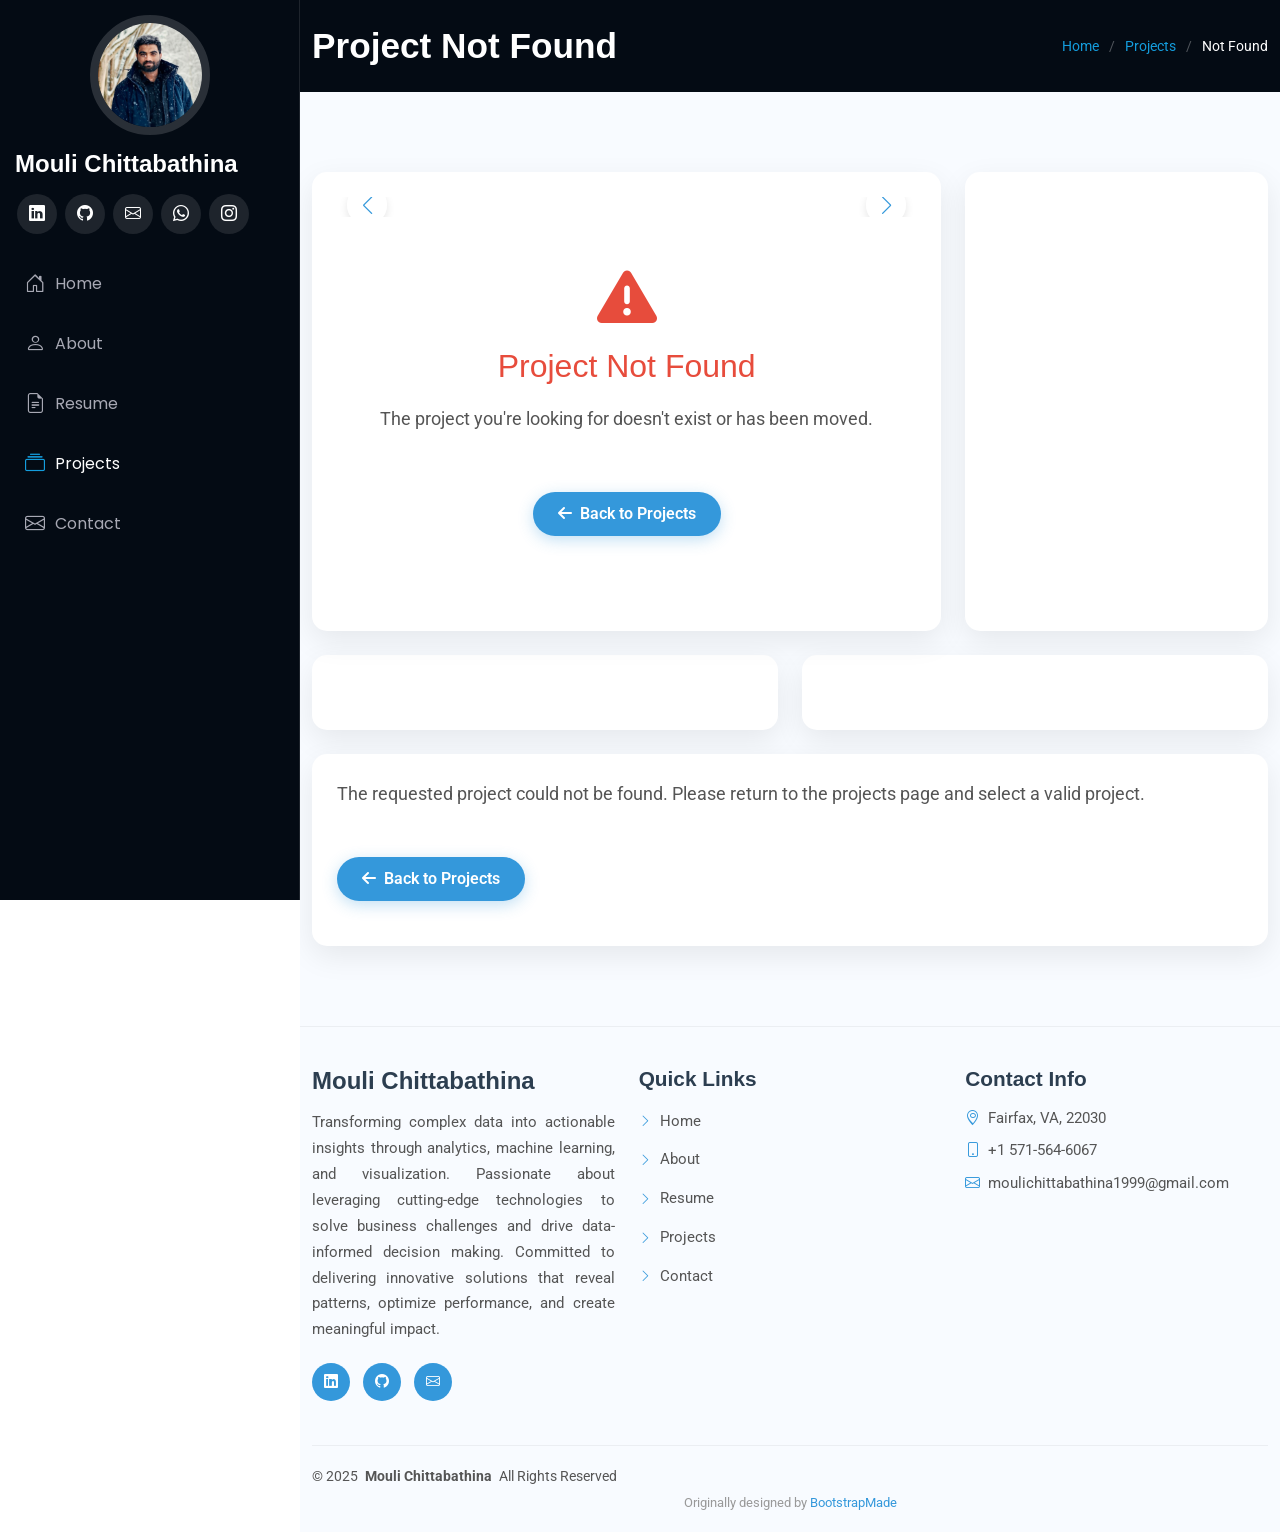
<file: portfolio-details.html>
<!DOCTYPE html>
<html lang="en">

<head>
  <meta charset="utf-8">
  <meta content="width=device-width, initial-scale=1.0" name="viewport">
  <title>Project Details | Mouli Chittabathina</title>

  <meta content="Detailed information about data analytics and machine learning projects by Mouli Chittabathina" name="description">
  <meta content="portfolio, data analysis, machine learning, data visualization, automation, project details" name="keywords">
  
  <!-- Favicons -->
  <link href="assets/img/favicon.png" rel="icon">
  <link href="assets/img/apple-touch-icon.png" rel="apple-touch-icon">

  <!-- Fonts -->
  <link href="https://fonts.googleapis.com" rel="preconnect">
  <link href="https://fonts.gstatic.com" rel="preconnect" crossorigin>
  <link href="https://fonts.googleapis.com/css2?family=Roboto:wght@100;300;400;500;700;900&family=Poppins:wght@100;300;400;500;600;700;900&family=Roboto+Slab:wght@100;300;400;500;600;700;800;900&display=swap" rel="stylesheet">
  <link href="https://cdnjs.cloudflare.com/ajax/libs/font-awesome/6.4.0/css/all.min.css" rel="stylesheet">

  <!-- Vendor CSS Files -->
  <link href="assets/vendor/bootstrap/css/bootstrap.min.css" rel="stylesheet">
  <link href="assets/vendor/bootstrap-icons/bootstrap-icons.css" rel="stylesheet">
  <link href="assets/vendor/aos/aos.css" rel="stylesheet">
  <link href="assets/vendor/glightbox/css/glightbox.min.css" rel="stylesheet">
  <link href="assets/vendor/swiper/swiper-bundle.min.css" rel="stylesheet">

  <!-- Main CSS File -->
  <link href="assets/css/main.css" rel="stylesheet">
  
  <!-- Custom CSS -->
  <style>
    :root {
      --primary-color: #3498db;
      --secondary-color: #e74c3c;
      --text-color: #2c3e50;
      --light-bg: #f8fbff;
      --text-secondary: #555;
    }
    
    .custom-text {
      font-family: 'Roboto Slab', serif;
      font-size: 1.15rem;
      color: var(--text-color);
    }
    
    .project-card {
      background: white;
      border-radius: 15px;
      padding: 25px;
      box-shadow: 0 10px 30px rgba(0, 0, 0, 0.08);
      height: 100%;
    }
    
    .section-heading {
      font-family: 'Roboto Slab', serif;
      font-weight: 700;
      font-size: 1.5rem;
      color: var(--text-color);
      border-bottom: 2px solid var(--primary-color);
      padding-bottom: 12px;
      margin-bottom: 20px;
      position: relative;
    }
    
    .info-list {
      list-style: none;
      padding-left: 0;
      margin-bottom: 25px;
    }
    
    .info-list li {
      position: relative;
      padding-left: 28px;
      margin-bottom: 12px;
      color: var(--text-secondary);
      font-size: 1rem;
      line-height: 1.6;
    }
    
    .info-list li i {
      position: absolute;
      left: 0;
      top: 5px;
      color: var(--primary-color);
    }
    
    .swiper-slide img {
      border-radius: 10px;
      object-fit: cover;
      width: 100%;
      height: 450px;
    }
    
    .tech-badge {
      display: inline-block;
      background: rgba(52, 152, 219, 0.1);
      color: var(--primary-color);
      padding: 5px 12px;
      margin: 0 5px 8px 0;
      border-radius: 20px;
      font-size: 0.85rem;
      font-weight: 500;
      transition: all 0.3s ease;
    }
    
    .tech-badge:hover {
      background: var(--primary-color);
      color: white;
      transform: translateY(-2px);
    }
    
    .project-description p {
      color: var(--text-secondary);
      line-height: 1.8;
      font-size: 1.1rem;
      text-align: justify;
    }
    
    .back-to-projects {
      display: inline-block;
      padding: 10px 25px;
      background-color: var(--primary-color);
      color: white;
      border-radius: 30px;
      font-weight: 600;
      margin-top: 30px;
      margin-bottom: 20px;
      box-shadow: 0 4px 15px rgba(52, 152, 219, 0.3);
      transition: all 0.3s ease;
    }
    
    .back-to-projects:hover {
      background-color: #2980b9;
      transform: translateY(-2px);
      box-shadow: 0 8px 15px rgba(52, 152, 219, 0.4);
      color: white;
    }
    
    .nav-container {
      position: relative;
    }
    
    .swiper-button-next,
    .swiper-button-prev {
      color: var(--primary-color) !important;
      background: rgba(255, 255, 255, 0.7);
      width: 40px !important;
      height: 40px !important;
      border-radius: 50%;
      box-shadow: 0 4px 8px rgba(0, 0, 0, 0.1);
    }
    
    .swiper-button-next:after,
    .swiper-button-prev:after {
      font-size: 18px !important;
    }
    
    .swiper-pagination-bullet-active {
      background: var(--primary-color) !important;
    }
     /* Equal height cards for responsibilities and impact sections */
  @media (min-width: 992px) {
    .project-card.h-100 {
      height: 100% !important;
    }
  }
  
  /* Adjust spacing on mobile */
  @media (max-width: 991.98px) {
    .row.mt-4 .col-lg-6:first-child {
      margin-bottom: 20px;
    }
  }
  /* Add these CSS styles to your existing styles section */

/* Left align section headings */
.section-heading {
  text-align: left;
}

/* Left align project description text */
.project-description p {
  text-align: left;
}

/* Left align technology badges container */
#project-technologies-badges {
  text-align: left;
}

/* Left align info lists items */
.info-list li {
  text-align: left;
}

/* Left align breadcrumb navigation */
.breadcrumbs ol {
  justify-content: flex-start;
}

/* Left align page title container on mobile */
@media (max-width: 991.98px) {
  .page-title .container {
    text-align: left;
  }
}

/* Left align back to projects button */
.back-to-projects {
  margin-left: 0;
  margin-right: auto;
  text-align: left;
}

/* Left align swiper pagination bullets */
.swiper-pagination {
  text-align: left !important;
  padding-left: 10px;
}

/* Left align image captions if any */
.swiper-slide figcaption {
  text-align: left;
}

/* Left align project information in the right column */
.project-card .custom-text {
  text-align: left;
}

/* Ensure project title is left-aligned on all screens */
#project-title {
  text-align: left;
}

/* Reset any default center alignments in Bootstrap */
.text-center {
  text-align: left !important;
}

/* Left align any flex containers */
.d-flex {
  justify-content: flex-start !important;
}
    /* Mobile footer fix */
    @media (max-width: 768px) {
      .swiper-slide img {
        height: 300px;
      }
      
      .project-card {
        padding: 20px;
        margin-top: 20px;
      }
      
      .footer a {
        display: inline-block;
        padding: 8px 0;
      }
      
      .footer .social-links a {
        margin-bottom: 10px;
      }
      
      .footer .quick-links li {
        margin-bottom: 15px;
      }
      
      #scroll-top {
        bottom: 30px;
        right: 25px;
      }
    }
    
  </style>
  
</head>

<body class="portfolio-details-page">

  <!-- Header -->
  <header id="header" class="header dark-background d-flex flex-column">
    <i class="header-toggle d-xl-none bi bi-list"></i>

    <div class="profile-img" data-aos="fade-in" data-aos-delay="200">
      <img src="assets/img/Image15.JPG" alt="Profile Image" class="img-fluid rounded-circle">
    </div>

    <a href="index.html" class="logo d-flex align-items-center justify-content-center" data-aos="fade-in" data-aos-delay="300">
      <h1 class="sitename">Mouli Chittabathina</h1>
    </a>

    <div class="social-links text-center" data-aos="fade-in" data-aos-delay="400">
      <a href="https://www.linkedin.com/in/moulich1999" class="linkedin" target="_blank" aria-label="LinkedIn"><i class="bi bi-linkedin"></i></a>
      <a href="https://github.com/moulichittabathina" class="github" target="_blank" aria-label="GitHub"><i class="bi bi-github"></i></a>
      <a href="mailto:moulichittabathina1999@gmail.com" class="email" target="_blank" aria-label="Email"><i class="bi bi-envelope"></i></a>
      <a href="https://wa.me/15715646067" class="whatsapp" target="_blank" aria-label="WhatsApp"><i class="bi bi-whatsapp"></i></a>
      <a href="https://www.instagram.com/moulichowdary110" class="instagram" target="_blank" aria-label="Instagram"><i class="bi bi-instagram"></i></a>
    </div>

    <nav id="navmenu" class="navmenu" data-aos="fade-in" data-aos-delay="500">
      <ul>
        <li><a href="index.html#hero"><i class="bi bi-house-door navicon"></i>Home</a></li>
        <li><a href="index.html#about"><i class="bi bi-person navicon"></i>About</a></li>
        <li><a href="index.html#resume"><i class="bi bi-file-earmark-text navicon"></i>Resume</a></li>
        <li><a href="index.html#portfolio" class="active"><i class="bi bi-collection navicon"></i>Projects</a></li>
        <li><a href="index.html#contact"><i class="bi bi-envelope navicon"></i>Contact</a></li>
      </ul>
    </nav>
  </header>

  <main class="main">
    <!-- Page Title -->
    <div class="page-title dark-background">
      <div class="container d-lg-flex justify-content-between align-items-center">
        <h1 id="project-title" class="mb-2 mb-lg-0" style="font-weight: 700; font-size: 2.2rem;">Project Details</h1>
        <nav class="breadcrumbs">
          <ol>
            <li><a href="index.html">Home</a></li>
            <li><a href="index.html#portfolio">Projects</a></li>
            <li class="current" id="breadcrumb-project-title">Project Details</li>
          </ol>
        </nav>
      </div>
    </div>

    <!-- Portfolio Details Section - With Key Responsibilities and Results side by side on desktop only -->
<section id="portfolio-details" class="portfolio-details section" style="background-color: var(--light-bg); padding: 80px 0;">
  <div class="container" data-aos="fade-up">
    <!-- Top Section with Images and Project Overview -->
    <div class="row gy-4">
      <!-- Project Images -->
      <div class="col-lg-8" data-aos="fade-right" data-aos-delay="100">
        <div class="project-card nav-container">
          <div class="portfolio-details-slider swiper">
            <div class="swiper-wrapper" id="project-images"></div>
            <div class="swiper-pagination"></div>
            <div class="swiper-button-next"></div>
            <div class="swiper-button-prev"></div>
          </div>
        </div>
      </div>

      <!-- Project Overview and Technologies -->
      <div class="col-lg-4" data-aos="fade-left" data-aos-delay="200">
        <div class="project-card custom-text">
          <!-- Project Information -->
          <div class="mb-4">
            <h3 class="section-heading">
              <i class="fas fa-info-circle me-2"></i>Project Overview
            </h3>
            <ul class="info-list" id="project-info"></ul>
          </div>
          
          <!-- Technologies Used -->
          <div class="mb-4">
            <h3 class="section-heading">
              <i class="fas fa-laptop-code me-2"></i>Technologies Used
            </h3>
            <div id="project-technologies-badges"></div>
          </div>
        </div>
      </div>
    </div>
    
    <!-- Key Responsibilities and Results side by side on desktop, stacked on mobile -->
    <div class="row mt-4">
      <!-- Key Responsibilities -->
      <div class="col-lg-6" data-aos="fade-up" data-aos-delay="250">
        <div class="project-card custom-text h-100">
          <h3 class="section-heading">
            <i class="fas fa-tasks me-2"></i>Key Responsibilities
          </h3>
          <ul class="info-list" id="project-roles"></ul>
        </div>
      </div>
      
      <!-- Results/Impact -->
      <div class="col-lg-6" data-aos="fade-up" data-aos-delay="300">
        <div class="project-card custom-text h-100">
          <h3 class="section-heading">
            <i class="fas fa-chart-line me-2"></i>Results & Impact
          </h3>
          <ul class="info-list" id="project-impact"></ul>
        </div>
      </div>
    </div>
    
    <!-- Project Description -->
    <div class="row mt-4">
      <div class="col-12" data-aos="fade-up" data-aos-delay="350">
        <div class="project-card project-description">
          <h2 class="section-heading">
            <i class="fas fa-project-diagram me-2"></i>About the Project
          </h2>
          <p id="project-description"></p>
          <a href="index.html#portfolio" class="back-to-projects text-decoration-none">
            <i class="fas fa-arrow-left me-2"></i>Back to Projects
          </a>
        </div>
      </div>
    </div>
  </div>
</section>
  </main>
  
  <!-- Footer -->
  <footer id="footer" class="footer position-relative" style="background-color: #f8fbff; padding: 40px 0 20px; border-top: 1px solid rgba(0, 0, 0, 0.05);">
    <div class="container">
      <div class="row">
        <div class="col-lg-4 mb-4 mb-lg-0">
          <div class="footer-info">
            <h3 style="font-size: 1.5rem; font-weight: 700; color: #2c3e50; margin-bottom: 15px;">Mouli Chittabathina</h3>
            <p style="font-size: 0.95rem; color: #555; line-height: 1.7; margin-bottom: 20px;">
              Transforming complex data into actionable insights through analytics, machine learning, and visualization. Passionate about leveraging cutting-edge technologies to solve business challenges and drive data-informed decision making. Committed to delivering innovative solutions that reveal patterns, optimize performance, and create meaningful impact.
            </p>
            <div class="social-links" style="margin-bottom: 20px;">
              <a href="https://www.linkedin.com/in/moulich1999" target="_blank" style="display: inline-flex; align-items: center; justify-content: center; width: 38px; height: 38px; background: #3498db; border-radius: 50%; color: white; margin-right: 10px; transition: all 0.3s ease;">
                <i class="bi bi-linkedin"></i>
              </a>
              <a href="https://github.com/moulichittabathina" target="_blank" style="display: inline-flex; align-items: center; justify-content: center; width: 38px; height: 38px; background: #3498db; border-radius: 50%; color: white; margin-right: 10px; transition: all 0.3s ease;">
                <i class="bi bi-github"></i>
              </a>
              <a href="mailto:moulichittabathina1999@gmail.com" target="_blank" style="display: inline-flex; align-items: center; justify-content: center; width: 38px; height: 38px; background: #3498db; border-radius: 50%; color: white; margin-right: 10px; transition: all 0.3s ease;">
                <i class="bi bi-envelope"></i>
              </a>
            </div>
          </div>
        </div>
        
        <div class="col-lg-4 mb-4 mb-lg-0">
          <h4 style="font-size: 1.3rem; font-weight: 600; color: #2c3e50; margin-bottom: 15px;">Quick Links</h4>
          <ul class="quick-links" style="list-style: none; padding-left: 0;">
            <li style="margin-bottom: 10px;">
              <a href="index.html#hero" style="color: #555; text-decoration: none; transition: all 0.3s ease; font-size: 0.95rem; display: block; padding: 3px 0;">
                <i class="bi bi-chevron-right me-2" style="color: #3498db; font-size: 0.8rem;"></i>Home
              </a>
            </li>
            <li style="margin-bottom: 10px;">
              <a href="index.html#about" style="color: #555; text-decoration: none; transition: all 0.3s ease; font-size: 0.95rem; display: block; padding: 3px 0;">
                <i class="bi bi-chevron-right me-2" style="color: #3498db; font-size: 0.8rem;"></i>About
              </a>
            </li>
            <li style="margin-bottom: 10px;">
              <a href="index.html#resume" style="color: #555; text-decoration: none; transition: all 0.3s ease; font-size: 0.95rem; display: block; padding: 3px 0;">
                <i class="bi bi-chevron-right me-2" style="color: #3498db; font-size: 0.8rem;"></i>Resume
              </a>
            </li>
            <li style="margin-bottom: 10px;">
              <a href="index.html#portfolio" style="color: #555; text-decoration: none; transition: all 0.3s ease; font-size: 0.95rem; display: block; padding: 3px 0;">
                <i class="bi bi-chevron-right me-2" style="color: #3498db; font-size: 0.8rem;"></i>Projects
              </a>
            </li>
            <li>
              <a href="index.html#contact" style="color: #555; text-decoration: none; transition: all 0.3s ease; font-size: 0.95rem; display: block; padding: 3px 0;">
                <i class="bi bi-chevron-right me-2" style="color: #3498db; font-size: 0.8rem;"></i>Contact
              </a>
            </li>
          </ul>
        </div>
        
        <div class="col-lg-4">
          <h4 style="font-size: 1.3rem; font-weight: 600; color: #2c3e50; margin-bottom: 15px;">Contact Info</h4>
          <p style="font-size: 0.95rem; color: #555; margin-bottom: 10px;">
            <i class="bi bi-geo-alt me-2" style="color: #3498db;"></i>Fairfax, VA, 22030
          </p>
          <p style="font-size: 0.95rem; color: #555; margin-bottom: 10px;">
            <i class="bi bi-phone me-2" style="color: #3498db;"></i>+1 571-564-6067
          </p>
          <p style="font-size: 0.95rem; color: #555; margin-bottom: 20px;">
            <i class="bi bi-envelope me-2" style="color: #3498db;"></i>moulichittabathina1999@gmail.com
          </p>
        </div>
      </div>
      
      <div class="copyright text-center mt-4" style="padding-top: 20px; border-top: 1px solid rgba(0, 0, 0, 0.05);">
        <p style="font-size: 0.9rem; color: #555; margin-bottom: 5px;">
          © <span>2025</span> <strong class="px-1">Mouli Chittabathina</strong> <span>All Rights Reserved</span>
        </p>
        <div class="credits" style="font-size: 0.8rem; color: #999;">
          Originally designed by <a href="https://bootstrapmade.com/" style="color: #3498db;">BootstrapMade</a>
        </div>
      </div>
    </div>

    <!-- Scroll Top -->
    <a href="#" id="scroll-top" class="scroll-top d-flex align-items-center justify-content-center" style="position: fixed; right: 15px; bottom: 15px; z-index: 999; width: 44px; height: 44px; background: #3498db; color: white; border-radius: 50%; box-shadow: 0 0 10px rgba(0, 0, 0, 0.1); transition: all 0.4s;">
      <i class="bi bi-arrow-up-short" style="font-size: 24px; line-height: 0;"></i>
    </a>
  </footer>

  <!-- Vendor JS Files -->
  <script src="assets/vendor/bootstrap/js/bootstrap.bundle.min.js"></script>
  <script src="assets/vendor/aos/aos.js"></script>
  <script src="assets/vendor/glightbox/js/glightbox.min.js"></script>
  <script src="assets/vendor/swiper/swiper-bundle.min.js"></script>

  <!-- Main JS -->
  <script>
    document.addEventListener("DOMContentLoaded", function() {
      // Initialize AOS
      AOS.init({
        duration: 800,
        easing: 'ease-in-out',
        once: true,
        mirror: false
      });
      
      // Project data - Enhanced with more details from resume
      const projects = {
        "smart-city": {
      title: "Smart City Data Pipeline",
      category: "Data Engineering",
      date: "April 2025",
      description: "Engineered a comprehensive end-to-end real-time data processing pipeline for smart city applications. The system ingests and processes millions of daily events from diverse sources including vehicles, cameras, GPS trackers, weather stations, and emergency services. The architecture leverages Apache Kafka for fault-tolerant data streaming, Apache Spark for distributed stream processing, and AWS services for storage, cataloging, and analytics. The solution delivers actionable insights for traffic pattern analysis, environmental monitoring, and public safety alerts while maintaining high performance and scalability for future growth.",
      technologies: ["Apache Kafka", "Apache Spark", "AWS Glue", "Amazon Athena", "Amazon Redshift", "Docker", "Python", "S3", "IAM", "PowerBI", "ETL", "Stream Processing", "IoT Data Processing", "Real-time Analytics", "Cloud Data Warehousing"],
      roles: ["Data Architecture Design", "Stream Processing Implementation", "ETL Workflow Development", "Data Warehouse Optimization", "Visualization Creation", "Cloud Integration", "Container Deployment", "Data Quality Monitoring", "Scalability Planning"],
      impact: ["Processed millions of daily events from diverse city data sources", "Reduced data latency from minutes to seconds for critical insights", "Improved query performance by 50% through optimized data lake architecture", "Reduced annual storage costs by approximately $75K", "Created comprehensive dashboards for city administrators", "Implemented proper security controls and governance policies", "Enabled horizontal scaling through containerization", "Established robust data quality monitoring throughout the pipeline"],
      images: [
        "assets/img/portfolio/Smart_City_Pipeline_1.jpg",
        "assets/img/portfolio/Smart_City_Pipeline_2.jpg",
        "assets/img/portfolio/Smart_City_Pipeline_3.jpg"
      ]
    },
    "call-centre": {
      title: "Call Centre Analytics Dashboard",
      category: "Data Visualization",
      date: "April 2025",
      description: "Designed and implemented a fully interactive Excel dashboard for call center performance analytics. The solution uses advanced Excel features including pivot tables, complex formulas, and conditional formatting to visualize key call center metrics. The dashboard includes customizable filters for time period, agent, department, and call type analysis, along with automated KPI tracking for critical metrics such as handle time, resolution rate, abandonment rate, and customer satisfaction. Additional features include trend analysis, agent performance scorecards, and visual elements like heat maps and sparklines to maximize data comprehension.",
      technologies: ["Microsoft Excel", "Advanced Excel Formulas", "Excel VBA", "Pivot Tables", "Conditional Formatting", "Data Visualization", "Dashboard Design", "KPI Tracking"],
      roles: ["Dashboard Development", "KPI Automation", "Filter Implementation", "Trend Analysis Creation", "Performance Scorecard Design", "Data Validation Implementation", "Macro Development", "Documentation Creation"],
      impact: ["Created fully interactive dashboard for call center metrics visualization", "Enabled multi-dimensional analysis through customizable filters", "Automated tracking of critical KPIs including handle time and resolution rate", "Implemented trend analysis for identifying patterns in call volumes and times", "Created comparative analysis against team benchmarks", "Enhanced reliability through data validation and error-handling", "Streamlined data refresh processes through custom VBA macros", "Improved data comprehension through diverse visualization techniques", "Facilitated organization-wide adoption through comprehensive documentation"],
      images: [
        "assets/img/portfolio/Call_Centre_Dashboard_1.jpg",
        "assets/img/portfolio/Call_Centre_Dashboard_2.jpg",
        "assets/img/portfolio/Call_Centre_Dashboard_3.jpg"
      ]
    },
    "ultra-marathon": {
      title: "Ultra Marathon Performance Analysis",
      category: "Data Analysis",
      date: "March 2025",
      description: "Conducted a comprehensive analysis of runner performance metrics from the Forgotten Florida 50 Ultra Marathon. The project involved cleaning and analyzing complex timing data for over 200 participants, including handling inconsistencies, DNF runners, and missing split times. Using Python, SQL, and Looker Studio, I engineered queries to extract performance patterns related to pace degradation, elevation impact, and aid station dwell times. The analysis culminated in interactive visualizations and a predictive model for optimal pacing strategies based on environmental conditions and runner experience, creating a foundation for future ultra-marathon event analysis.",
      technologies: ["SQL", "Python", "Looker Studio", "Advanced Excel", "Data Cleaning", "Statistical Analysis", "Data Transformation", "Predictive Modeling", "Data Visualization", "Time Series Analysis"],
      roles: ["Data Cleaning", "Performance Analysis", "SQL Query Engineering", "Dashboard Development", "Statistical Modeling", "Predictive Model Creation", "Cross-Event Analysis Foundation"],
      impact: ["Processed and analyzed timing data for 200+ ultra marathon participants", "Created robust data cleaning protocols for inconsistent timing data", "Extracted performance patterns including pace degradation and elevation impact", "Developed interactive visualization dashboards for key performance metrics", "Applied statistical methods to identify predictive factors for race completion", "Created predictive model for optimal pacing based on multiple variables", "Established data foundation for future 100-mile event comparisons"],
      images: [
        "assets/img/portfolio/Ultra_Marathon_1.jpg",
        "assets/img/portfolio/Ultra_Marathon_2.jpg",
        "assets/img/portfolio/Ultra_Marathon_3.jpg"
      ]
    },
    "weather-etl": {
      title: "Weather API ETL Pipeline",
      category: "Data Engineering",
      date: "March 2025",
      description: "Developed a fully automated ETL pipeline using Apache Airflow to extract, transform, and load real-time weather data from the OpenWeatherMap API to Amazon S3. The solution implements a robust data engineering workflow with core tasks including API availability verification via HttpSensor, data extraction through HttpOperator, and transformation/loading with PythonOperator. The pipeline captures comprehensive weather metrics and transforms raw API responses into structured datasets with proper formatting and conversions. Features include automated daily collection, configurable retry logic, failure notifications, and a scalable S3 storage solution with timestamped organization for efficient historical analysis.",
      technologies: ["Apache Airflow", "Python", "ETL Pipeline Design", "Amazon S3", "API Integration", "Data Transformation", "Cloud Storage", "Pandas", "Infrastructure as Code", "DAG Configuration"],
      roles: ["Pipeline Architecture", "Workflow Task Implementation", "Data Transformation Logic", "Storage Structure Design", "Error Handling Implementation", "Notification System Creation", "Parameterized Scheduling Configuration", "Code Structure Organization"],
      impact: ["Automated extraction and processing of real-time weather data", "Implemented robust workflow with verification, extraction and transformation tasks", "Structured raw API data into organized datasets with proper conversions", "Captured comprehensive metrics including temperature, pressure, and wind data", "Enabled reliable data collection with advanced error handling and retry logic", "Created scalable storage solution with efficient historical data organization", "Implemented infrastructure-as-code principles for reproducible deployments", "Configured flexible scheduling to meet business requirements", "Enhanced solution with email notification for pipeline failures"],
      images: [
        "assets/img/portfolio/ETL_Weather_API_3.jpg",
        "assets/img/portfolio/ETL_Weather_API_1.jpg",
        "assets/img/portfolio/ETL_Weather_API_2.jpg"
        
      ]
    },
        "fraud-detection": {
          title: "Fraud Detection Enhancement",
          category: "Machine Learning",
          date: "January 2025",
          description: "Developed and deployed an advanced fraud detection system leveraging machine learning algorithms to identify suspicious transactions with high accuracy. The solution processed millions of transactions daily, significantly reducing financial losses and improving security measures. By combining multiple data sources and implementing real-time monitoring capabilities, the system detected patterns invisible to traditional rule-based approaches, resulting in a substantial reduction in false positives while increasing true detection rates. The project involved a comprehensive approach, including data preprocessing, feature engineering, model selection, and deployment strategies on both AWS and GCP cloud platforms. I worked with cross-functional teams to ensure the solution met business requirements and compliance standards while maintaining excellent performance metrics. The model was continuously improved through retraining with new data and adapting to evolving fraud patterns in the financial sector.",
          technologies: ["Python", "SQL", "PySpark", "scikit-learn", "TensorFlow", "PyTorch", "pandas", "NumPy", "Power BI", "AWS", "GCP", "Apache Airflow", "Snowflake", "Hadoop", "Docker", "Git"],
          roles: ["Data Pipeline Engineering", "ML Model Development", "Feature Engineering", "Cross-validation & Testing", "Dashboard Creation", "Cloud Infrastructure Setup", "Performance Optimization", "Model Evaluation & Tuning", "Documentation & Knowledge Transfer"],
          impact: ["Improved fraud detection accuracy from 78% to 97%", "Processed over 100M transactions with reduced latency by 40%", "Saved an estimated $1.2M in potential fraud losses", "Implemented real-time alerting system", "Reduced false positives by 65%", "Automated reporting for regulatory compliance", "Created executive dashboards for monitoring key metrics", "Deployed model with A/B testing framework for validation"],
          images: [
            "assets/img/portfolio/Fraud_Detection_3.png",
            "assets/img/portfolio/Fraud_Detection_2.png",
            "assets/img/portfolio/Fraud_Detection_1.png"
          ]
        },
        "sales-forecasting": {
          title: "Sales Forecasting Dashboard",
          category: "Data Visualization",
          date: "November 2024",
          description: "Created a comprehensive sales forecasting solution that combined time series analysis with interactive visualization capabilities. The system processed historical sales data to generate accurate predictions for future periods, enabling strategic inventory management and sales planning. By integrating advanced statistical methods with intuitive dashboards, the solution provided actionable insights to stakeholders across the organization, from inventory managers to C-level executives. The forecasting model incorporated seasonal patterns, trend analysis, and external factors to improve prediction accuracy. I implemented multiple visualization tools (Power BI, Tableau, Qlik, and Looker) to provide flexible reporting options tailored to different business units. The solution featured drill-down capabilities, scenario planning, and what-if analysis to support decision-making processes. Regular feedback sessions with stakeholders ensured continuous improvement of the dashboards and forecasting models to meet evolving business needs and market conditions.",
          technologies: ["Python", "SQL", "R", "Power BI", "Tableau", "Qlik", "Looker", "Excel (Pivot Tables)", "pandas", "NumPy", "matplotlib", "seaborn", "Prophet", "ARIMA", "scikit-learn", "Google BigQuery", "Microsoft Fabric", "AWS Redshift"],
          roles: ["Time Series Modeling", "Dashboard Development", "Data Transformation", "ETL Pipeline Creation", "Statistical Analysis", "User Training", "Requirements Gathering", "Data Quality Assurance", "Seasonal Adjustment Implementation", "Custom Metric Development"],
          impact: ["Improved forecasting accuracy from 65% to 95%", "Reduced inventory shortages by 20%", "Created 10+ interactive dashboards with KPIs", "Accelerated decision-making by 35%", "Decreased inventory holding costs by 15%", "Eliminated manual forecasting processes saving 20+ hours weekly", "Enabled mobile-friendly reporting for executives", "Streamlined planning cycle from 2 weeks to 3 days", "Integrated with existing ERP system for seamless data flow"],
          images: ["assets/img/portfolio/Sales_forecasting_KPI_dashboard_1.jpg",
                   "assets/img/portfolio/Sales_forecasting_KPI_dashboard_2.jpg",
                   "assets/img/portfolio/Sales_forecasting_KPI_dashboard_3.jpg"]
        },
        "real-time-analytics": {
          title: "Real-Time Analytics Platform",
          category: "Data Engineering & Analytics",
          date: "August 2024",
          description: "Architected and implemented a high-performance real-time analytics platform capable of processing millions of events daily while maintaining low latency. The system utilized modern big data technologies to ingest, transform, and analyze streaming data from multiple sources. By optimizing the data processing pipeline and implementing efficient storage solutions, the platform delivered crucial business insights in near real-time, enabling rapid response to changing market conditions and operational issues. The architecture implemented a lambda design pattern with both batch and stream processing capabilities, providing comprehensive analytics for historical trends and real-time monitoring. The platform featured fault-tolerance through distributed processing, automatic scaling to handle traffic spikes, and robust error handling to ensure data integrity. I collaborated with data scientists to implement real-time ML models within the pipeline and with business stakeholders to create customized dashboards for monitoring critical KPIs. The solution also included comprehensive logging and alerting systems to ensure operational stability and performance.",
          technologies: ["Apache Kafka", "Hadoop", "PySpark", "AWS (Glue, S3, Lambda, Redshift)", "Microsoft Fabric", "Google BigQuery", "Snowflake", "Docker", "Kubernetes", "Airflow", "Python", "SQL", "NoSQL", "Redis", "Grafana", "Elasticsearch", "Kibana"],
          roles: ["Data Architecture", "Pipeline Development", "Performance Optimization", "Cloud Integration", "Monitoring Setup", "Cluster Management", "Security Implementation", "Cost Optimization", "Disaster Recovery Planning", "Service Level Agreement Management"],
          impact: ["Processed 5M+ events daily with 35% improved speed", "Reduced data processing latency from 10s to 7s", "Achieved 20% cost savings through optimization", "Enabled real-time business decision making", "Improved system reliability with 99.99% uptime", "Decreased data staleness from hours to minutes", "Enhanced data governance and lineage tracking", "Created self-service analytics platform for business users", "Implemented real-time anomaly detection with alerting"],
          images: ["assets/img/portfolio/Real_Time_Analytics_3.jpg",
                   "assets/img/portfolio/Real-Time-Analytics_1.png",
                   "assets/img/portfolio/Real-Time-Analytics_2.png"]
        },
        "retail-segmentation": {
          title: "Retail Segmentation & Analysis",
          category: "Data Analysis",
          date: "May 2024",
          description: "Conducted comprehensive customer segmentation analysis for a retail organization to identify high-value customer groups and their purchasing behaviors. By combining transactional data with demographic information, the project revealed distinct customer segments that contributed disproportionately to overall revenue. The insights enabled targeted marketing campaigns, personalized customer experiences, and optimized product assortments, resulting in improved customer retention and increased sales performance. The analysis included RFM (Recency, Frequency, Monetary) modeling, clustering algorithms, and predictive analytics to identify behavioral patterns and future purchasing potential. I implemented interactive dashboards with drill-down capabilities to allow marketing teams to explore segment characteristics and track campaign performance. The solution also included a recommendation engine to suggest personalized promotions based on segment preferences and purchase history. Regular refresh cycles ensured that segmentation remained current with evolving customer behaviors and market trends.",
          technologies: ["SQL", "R", "Python", "Tableau", "Power BI", "QuickSight", "Excel Array Functions", "K-means Clustering", "Hierarchical Clustering", "DBSCAN", "tidyverse", "dplyr", "ggplot2", "scikit-learn", "pandas", "PostgreSQL", "MySQL"],
          roles: ["Customer Analysis", "Statistical Modeling", "Segment Identification", "Visualization Development", "Strategy Recommendations", "Database Query Optimization", "A/B Test Design", "Regression Analysis", "Cohort Analysis", "Customer Lifetime Value Calculation"],
          impact: ["Identified high-value groups contributing 40% of total sales", "Improved targeted marketing effectiveness by 25%", "Increased customer retention rate by 15%", "Developed actionable segment-specific strategies", "Boosted email marketing conversion rates by 22%", "Reduced customer acquisition costs by 18%", "Enhanced cross-selling success rate by 30%", "Created automated monthly segment reporting", "Optimized inventory planning based on segment preferences"],
          images: ["assets/img/portfolio/Retail_Segmentation_Analysis_3.jpg",
                   "assets/img/portfolio/Retail_Segmentation_Analysis_2.jpg",
                   "assets/img/portfolio/Retail_Segmentation_Analysis_1.jpg"]
        },
        "covid-analysis": {
          title: "COVID-19 Disparities Analysis",
          category: "Data Analysis",
          date: "June 2024",
          description: "Conducted an in-depth analysis of COVID-19 disparities across U.S. counties, emphasizing racial, ethnic, and age variations in case incidence and vaccination rates. Utilized SQL, Python, and R for data cleaning, processing, and advanced statistical analysis. Investigated demographic factors influencing health outcomes and created visualizations to reveal patterns in vaccination uptake. Delivered actionable insights into public health policy and disparities, contributing to targeted interventions for vulnerable populations.",
          technologies: ["SQL", "Python", "R", "Tableau"],
          roles: ["Data Cleaning", "Statistical Analysis", "Visualization", "Presentation"],
          impact: ["Improved public health strategies", "Targeted interventions for vulnerable populations", "Created county-level risk assessment model", "Reduced response time for local health departments"],
          images: [
            "assets/img/portfolio/Covid_19_1.jpg",
            "assets/img/portfolio/Covid_19_2.jpg",
            "assets/img/portfolio/Covid_19_3.jpg"
          ]
        },
        "churn-prediction": {
          title: "Customer Churn Prediction",
          category: "Machine Learning",
          date: "May 2024",
          description: "Developed a machine learning pipeline to predict customer churn for credit card accounts in a U.S. bank dataset. Conducted comprehensive exploratory data analysis (EDA) with diverse visualizations to uncover customer behavior trends. Built and optimized predictive models, including Logistic Regression, Random Forest, and Decision Tree, using hyperparameter tuning to improve performance. Delivered insights into key factors driving account closures, enabling strategies to reduce churn and retain customers.",
          technologies: ["Python", "Scikit-learn", "Pandas", "Matplotlib"],
          roles: ["EDA", "Model Development", "Hyperparameter Tuning", "Reporting"],
          impact: ["Reduced churn rates by 15%", "Enhanced customer retention strategies", "Identified key at-risk customer segments", "Improved customer targeting accuracy by 22%"],
          images: ["assets/img/portfolio/Customer_Churn.jpg",
          "assets/img/portfolio/Customer_Churn_3.jpg",
          "assets/img/portfolio/Customer_Churn_2.jpg"]
        },
        "auto-insurance": {
          title: "Auto Insurance Analysis",
          category: "Data Analysis",
          date: "April 2024",
          description: "Led an exploratory analysis of auto insurance claims, focusing on customer behavior, regional variations, and company profitability. Utilized statistical summaries to uncover trends and provide recommendations for improving pricing policies and enhancing profitability. Delivered insights that informed strategic decisions, driving customer satisfaction and boosting revenue for the organization.",
          technologies: ["SQL", "Excel", "Tableau"],
          roles: ["Data Analysis", "Statistical Modeling", "Visualization", "Business Recommendations"],
          impact: ["Improved pricing policies", "Increased profitability by 10%", "Enhanced risk assessment accuracy", "Reduced fraudulent claims by 18%"],
          images: ["assets/img/portfolio/Insurance_3.jpg",
          "assets/img/portfolio/Insurance_2.jpg",
          "assets/img/portfolio/Insurance.jpg"]
        },
        "ipl-analysis": {
          title: "Sports Team Analysis",
          category: "Data Visualization",
          date: "March 2024",
          description: "Conducted a detailed analysis of IPL team performance with an emphasis on home-field advantage, toss outcomes, and team dynamics. Utilized R Studio for data cleaning, manipulation, and visualization. Explored performance patterns and strategic insights to debunk myths, such as toss advantages, while providing actionable recommendations to optimize team performance and enhance competitiveness.",
          technologies: ["R", "ggplot2", "RStudio"],
          roles: ["Data Cleaning", "Visualization", "Statistical Analysis", "Reporting"],
          impact: ["Provided actionable strategies for IPL teams", "Enhanced understanding of game dynamics", "Identified key performance indicators", "Created predictive model for match outcomes"],
          images: ["assets/img/portfolio/cricket_1.jpg",
          "assets/img/portfolio/cricket_3.jpg",
          "assets/img/portfolio/cricket_2.jpg"]
        },
        "data-purging": {
          title: "Automated Historical Data Purging",
          category: "Automation & Data Management",
          date: "February 2024",
          description: "Designed and implemented an automated system for purging and archiving historical data in Salesforce, addressing critical storage limitations while maintaining data integrity and accessibility. The solution leveraged Talend for ETL processes and SOQL for efficient data retrieval, transferring older records to Salesforce Big Objects for long-term storage. This approach significantly reduced storage costs while ensuring compliance with data retention policies and maintaining analytical capabilities.",
          technologies: ["Talend", "SOQL", "Salesforce", "Salesforce Big Objects", "SQL"],
          roles: ["Automation Design", "ETL Development", "Process Optimization", "Data Model Creation", "Performance Testing"],
          impact: ["Reduced storage costs by 25%", "Improved system performance by 30%", "Maintained 100% data accessibility for analytics", "Automated compliance with data retention policies"],
          images: [
            "assets/img/portfolio/Salesforce_purging_4.jpg",
            "assets/img/portfolio/Salesforce_purging_3.jpg",
            "assets/img/portfolio/Salesforce_purging_2.jpg"
          ]
        },
        "batch-monitoring": {
          title: "Automated Batch Monitoring",
          category: "Automation & Data Management",
          date: "January 2024",
          description: "Created an automated batch monitoring system in Salesforce, leveraging SOQL and Apex to track scheduled batches at daily, weekly, and monthly intervals. Designed a comprehensive monitoring framework to detect errors, ensure timely job completion, and provide proactive insights into batch processing. Enhanced operational reliability and troubleshooting capabilities for the system, resulting in reduced downtime and improved performance.",
          technologies: ["Apex", "SOQL", "Salesforce"],
          roles: ["Framework Design", "Error Detection", "System Monitoring", "Alert System Implementation", "Documentation"],
          impact: ["Reduced downtime by 30%", "Increased batch processing efficiency", "Improved error resolution time by 45%", "Enabled proactive system maintenance"],
          images: ["assets/img/portfolio/Salesforce_batch_monitoring_1.jpg"]
        },
  "survey-dashboard": {
          title: "Interactive Survey Dashboard",
          category: "Data Visualization",
          date: "March 2024",
          description: "Developed an interactive Power BI dashboard to analyze salary and work-life balance trends from over 1,000 survey responses. Utilized dynamic visualizations and filters to highlight key patterns and insights, enabling decision-makers to identify workforce preferences and improve organizational strategies. Enhanced user experience with intuitive navigation and actionable metrics.",
          technologies: ["Power BI", "DAX", "Excel", "Power Query"],
          roles: ["Dashboard Development", "Data Visualization", "Trend Analysis", "Insight Generation", "Stakeholder Presentation"],
          impact: ["Provided actionable insights for HR strategies", "Enhanced workforce satisfaction by 12%", "Reduced reporting time by 65%", "Improved data-driven decision making"],
          images: ["assets/img/portfolio/Dashboard_2.jpg",
          "assets/img/portfolio/Dashboard_1.jpg",
          "assets/img/portfolio/Dashboard.jpg"]
        }
      };

      // Get project key from URL
      const urlParams = new URLSearchParams(window.location.search);
      const projectKey = urlParams.get("project");
      const project = projects[projectKey];

      if (project) {
        // Update page title and breadcrumb
        document.title = `${project.title} | Mouli Chittabathina`;
        document.getElementById("project-title").textContent = project.title;
        document.getElementById("breadcrumb-project-title").textContent = project.title;
        
        // Update project information
        document.getElementById("project-info").innerHTML = `
          <li><i class="fas fa-tag"></i><strong>Category:</strong> ${project.category}</li>
          <li><i class="fas fa-calendar-alt"></i><strong>Date:</strong> ${project.date}</li>
        `;
        
        // Update project description
        document.getElementById("project-description").textContent = project.description;
        
        // Update technologies with badges
        const techContainer = document.getElementById("project-technologies-badges");
        project.technologies.forEach(tech => {
          const badge = document.createElement("span");
          badge.className = "tech-badge";
          badge.textContent = tech;
          techContainer.appendChild(badge);
        });
        
        // Update roles with icons
        document.getElementById("project-roles").innerHTML = 
          project.roles.map(role => 
            `<li><i class="fas fa-check-circle"></i>${role}</li>`
          ).join('');
        
        // Update impact with icons
        document.getElementById("project-impact").innerHTML = 
          project.impact.map(impact => 
            `<li><i class="fas fa-chart-line"></i>${impact}</li>`
          ).join('');

        // Add project images to slider
        const projectImagesContainer = document.getElementById("project-images");
        project.images.forEach(image => {
          const imgDiv = document.createElement("div");
          imgDiv.classList.add("swiper-slide");
          imgDiv.innerHTML = `<img src="${image}" alt="${project.title}" class="img-fluid">`;
          projectImagesContainer.appendChild(imgDiv);
        });

        // Initialize Swiper with enhanced options
        new Swiper('.portfolio-details-slider', {
          loop: true,
          spaceBetween: 10,
          slidesPerView: 1,
          pagination: {
            el: '.swiper-pagination',
            clickable: true,
            dynamicBullets: true
          },
          navigation: {
            nextEl: '.swiper-button-next',
            prevEl: '.swiper-button-prev',
          },
          autoplay: {
            delay: 3000,
            disableOnInteraction: false
          },
          effect: 'fade',
          fadeEffect: {
            crossFade: true
          }
        });
        
        // Add hover effects to tech badges
        document.querySelectorAll('.tech-badge').forEach(badge => {
          badge.addEventListener('mouseenter', function() {
            this.style.backgroundColor = '#3498db';
            this.style.color = 'white';
            this.style.transform = 'translateY(-2px)';
          });
          
          badge.addEventListener('mouseleave', function() {
            this.style.backgroundColor = 'rgba(52, 152, 219, 0.1)';
            this.style.color = '#3498db';
            this.style.transform = 'translateY(0)';
          });
        });
      } else {
        // Handle case when project is not found
        document.getElementById("project-title").textContent = "Project Not Found";
        document.getElementById("breadcrumb-project-title").textContent = "Not Found";
        document.getElementById("project-description").textContent = "The requested project could not be found. Please return to the projects page and select a valid project.";
        
        // Hide project details sections
        document.querySelectorAll('.section-heading').forEach(heading => {
          heading.style.display = 'none';
        });
        
        // Show error message
        const errorDiv = document.createElement('div');
        errorDiv.innerHTML = `
          <div style="text-align: center; padding: 50px 20px;">
            <i class="fas fa-exclamation-triangle" style="font-size: 60px; color: #e74c3c; margin-bottom: 20px;"></i>
            <h2 style="color: #e74c3c; margin-bottom: 20px;">Project Not Found</h2>
            <p style="font-size: 1.1rem; color: #555; margin-bottom: 30px;">The project you're looking for doesn't exist or has been moved.</p>
            <a href="index.html#portfolio" class="back-to-projects text-decoration-none">
              <i class="fas fa-arrow-left me-2"></i>Back to Projects
            </a>
          </div>
        `;
        document.querySelector('.project-card').appendChild(errorDiv);
      }
      
      // Add event listeners for navigation back to projects
      document.querySelector('a[href="index.html#portfolio"]').addEventListener('click', function() {
        localStorage.setItem('scrollToPortfolio', 'true');
      });
    });
  </script>
</body>
</html>
</file>
<file: assets/css/main.css>
/**
* Template Name: iPortfolio
* Template URL: https://bootstrapmade.com/iportfolio-bootstrap-portfolio-websites-template/
* Updated: Jun 29 2024 with Bootstrap v5.3.3
* Author: BootstrapMade.com
* License: https://bootstrapmade.com/license/
*/

/*--------------------------------------------------------------
# Font & Color Variables
# Help: https://bootstrapmade.com/color-system/
--------------------------------------------------------------*/
/* Fonts */
:root {
  --default-font: "Roboto",  system-ui, -apple-system, "Segoe UI", Roboto, "Helvetica Neue", Arial, "Noto Sans", "Liberation Sans", sans-serif, "Apple Color Emoji", "Segoe UI Emoji", "Segoe UI Symbol", "Noto Color Emoji";
  --heading-font: "Raleway",  sans-serif;
  --nav-font: "Poppins",  sans-serif;
}

#navmenu ul {
  font-family: 'Calluna', serif;
}
ul.portfolio-filters li {
  font-weight: 700; /* Bold text */
  font-size: 16px; /* Adjust font size */
  padding: 20px 40px !important; /* Increase padding for wider background */
  margin: 4px 8px !important; /* Add space between filters */
  border-radius: 12px !important; /* Rounded corners */
  background-color: transparent !important; /* Default transparent background */
  transition: background-color 0.3s, color 0.3s, box-shadow 0.3s; /* Smooth transitions */
  cursor: pointer !important; /* Pointer cursor */
}

ul.portfolio-filters li.filter-active {
  background-color: #0056b3 !important; /* Highlight background color */
  color: #ffffff !important; /* White text for contrast */
  box-shadow: 0px 8px 12px rgba(0, 0, 0, 0.15) !important; /* Add shadow for emphasis */
}

ul.portfolio-filters li:hover {
  background-color: #007bff !important; /* Lighter blue on hover */
  color: #ffffff !important; /* White text on hover */
  box-shadow: 0px 6px 10px rgba(0, 0, 0, 0.1) !important; /* Slight shadow on hover */
}



/* Global Colors - The following color variables are used throughout the website. Updating them here will change the color scheme of the entire website */
:root { 
  --background-color: #ffffff; /* Background color for the entire website, including individual sections */
  --default-color: #272829; /* Default color used for the majority of the text content across the entire website */
  --heading-color: #050d18; /* Color for headings, subheadings and title throughout the website */
  --accent-color: #149ddd; /* Accent color that represents your brand on the website. It's used for buttons, links, and other elements that need to stand out */
  --surface-color: #ffffff; /* The surface color is used as a background of boxed elements within sections, such as cards, icon boxes, or other elements that require a visual separation from the global background. */
  --contrast-color: #ffffff; /* Contrast color for text, ensuring readability against backgrounds of accent, heading, or default colors. */
}

/* Nav Menu Colors - The following color variables are used specifically for the navigation menu. They are separate from the global colors to allow for more customization options */
:root {
  --nav-color: #a8a9b4;  /* The default color of the main navmenu links */
  --nav-hover-color: #ffffff; /* Applied to main navmenu links when they are hovered over or active */
  --nav-mobile-background-color: #040b14; /* Used as the background color for mobile navigation menu */
  --nav-dropdown-background-color: #040b14; /* Used as the background color for dropdown items that appear when hovering over primary navigation items */
  --nav-dropdown-color: #a8a9b4; /* Used for navigation links of the dropdown items in the navigation menu. */
  --nav-dropdown-hover-color: #ffffff; /* Similar to --nav-hover-color, this color is applied to dropdown navigation links when they are hovered over. */
}

/* Color Presets - These classes override global colors when applied to any section or element, providing reuse of the sam color scheme. */

.light-background {
  --background-color: #f4fafd;
  --surface-color: #ffffff;
}

.dark-background {
  --background-color: #040b14;
  --default-color: #ffffff;
  --heading-color: #ffffff;
  --surface-color: #151f2b;
  --contrast-color: #ffffff;
}

/* Smooth scroll */
:root {
  scroll-behavior: smooth;
}

/*--------------------------------------------------------------
# General Styling & Shared Classes
--------------------------------------------------------------*/
body {
  color: var(--default-color);
  background-color: var(--background-color);
  font-family: var(--default-font);
}
body {
  text-align: justify;
}

a {
  color: var(--accent-color);
  text-decoration: none;
  transition: 0.3s;
}

a:hover {
  color: color-mix(in srgb, var(--accent-color), transparent 25%);
  text-decoration: none;
}

h1,
h2,
h3,
h4,
h5,
h6 {
  color: var(--heading-color);
  font-family: var(--heading-font);
}

/* PHP Email Form Messages
------------------------------*/
.php-email-form .error-message {
  display: none;
  background: #df1529;
  color: #ffffff;
  text-align: left;
  padding: 15px;
  margin-bottom: 24px;
  font-weight: 600;
}

.php-email-form .sent-message {
  display: none;
  color: #ffffff;
  background: #059652;
  text-align: center;
  padding: 15px;
  margin-bottom: 24px;
  font-weight: 600;
}

.php-email-form .loading {
  display: none;
  background: var(--surface-color);
  text-align: center;
  padding: 15px;
  margin-bottom: 24px;
}

.php-email-form .loading:before {
  content: "";
  display: inline-block;
  border-radius: 50%;
  width: 24px;
  height: 24px;
  margin: 0 10px -6px 0;
  border: 3px solid var(--accent-color);
  border-top-color: var(--surface-color);
  animation: php-email-form-loading 1s linear infinite;
}

@keyframes php-email-form-loading {
  0% {
    transform: rotate(0deg);
  }

  100% {
    transform: rotate(360deg);
  }
}

/*--------------------------------------------------------------
# Global Header
--------------------------------------------------------------*/
.header {
  color: var(--default-color);
  background-color: var(--background-color);
  position: fixed;
  top: 0;
  left: 0;
  bottom: 0;
  padding: 0 15px;
  width: 300px;
  transition: all ease-in-out 0.3s;
  overflow-y: auto;
  z-index: 997;
  border-right: 1px solid color-mix(in srgb, var(--default-color), transparent 90%);
}

#portfolio-details {
  visibility: visible;
  display: block;
  opacity: 1;
}


.header .profile-img img {
  margin: 15px auto;
  display: block;
  width: 120px;
  border: 8px solid color-mix(in srgb, var(--default-color), transparent 85%);
}

.header .logo {
  line-height: 1;
  margin-bottom: 15px;
}

.header .logo img {
  max-height: 32px;
  margin-right: 8px;
}

.header .logo h1 {
  font-size: 24px;
  margin: 0;
  font-weight: 700;
  color: var(--heading-color);
}

.header .social-links {
  margin: 0 0 20px 0;
}

.header .social-links a {
  font-size: 16px;
  display: inline-flex;
  align-items: center;
  justify-content: center;
  background: color-mix(in srgb, var(--default-color), transparent 90%);
  color: var(--default-color);
  margin: 0 2px;
  border-radius: 50%;
  text-align: center;
  width: 40px;
  height: 40px;
  transition: 0.3s;
}

.header .social-links a:hover {
  color: var(--contrast-color);
  background: var(--accent-color);
}

@media (min-width: 1200px) {

  .header~main,
  .header~#footer {
    margin-left: 300px;
  }
}

@media (max-width: 1199px) {
  .header {
    left: -100%;
  }
}

.header.header-show {
  left: 0;
}

.header .header-toggle {
  color: var(--contrast-color);
  background-color: var(--accent-color);
  font-size: 22px;
  display: flex;
  align-items: center;
  justify-content: center;
  width: 40px;
  height: 40px;
  border-radius: 50%;
  cursor: pointer;
  position: fixed;
  top: 15px;
  right: 15px;
  z-index: 9999;
  transition: background-color 0.3s;
}

.header .header-toggle:hover {
  color: var(--contrast-color);
  background-color: color-mix(in srgb, var(--accent-color) 90%, white 15%);
}

/*--------------------------------------------------------------
# Navigation Menu
--------------------------------------------------------------*/
.mobile-nav-toggle {
  display: none;
}

.navmenu {
  padding: 0;
  z-index: 9997;
}

.navmenu ul {
  list-style: none;
  padding: 0 0 20px 0;
  margin: 0;
}

.navmenu a,
.navmenu a:focus {
  color: var(--nav-color);
  padding: 15px 10px;
  font-family: var(--nav-font);
  font-size: 16px;
  font-weight: 400;
  display: flex;
  align-items: center;
  white-space: nowrap;
  transition: 0.3s;
  width: 100%;
}

.navmenu a .navicon,
.navmenu a:focus .navicon {
  font-size: 20px;
  margin-right: 10px;
}

.navmenu a .toggle-dropdown,
.navmenu a:focus .toggle-dropdown {
  font-size: 12px;
  line-height: 0;
  margin-left: auto;
  width: 30px;
  height: 30px;
  display: flex;
  align-items: center;
  justify-content: center;
  border-radius: 50%;
  transition: 0.3s;
  flex-shrink: 0;
  background-color: color-mix(in srgb, var(--accent-color), transparent 90%);
}

.navmenu a .toggle-dropdown:hover,
.navmenu a:focus .toggle-dropdown:hover {
  background-color: var(--accent-color);
  color: var(--contrast-color);
}

.navmenu a:hover,
.navmenu .active,
.navmenu .active:focus {
  color: var(--nav-hover-color);
}

.navmenu a:hover .navicon,
.navmenu .active .navicon,
.navmenu .active:focus .navicon {
  color: var(--accent-color);
}

.navmenu .active .toggle-dropdown,
.navmenu .active:focus .toggle-dropdown {
  background-color: var(--accent-color);
  color: var(--contrast-color);
  transform: rotate(180deg);
}

.navmenu .dropdown {
  display: block;
}

.navmenu .dropdown a,
.navmenu .dropdown a:focus {
  color: --nav-dropdown-color;
}

.navmenu .dropdown a:hover,
.navmenu .dropdown .active,
.navmenu .dropdown .active:focus {
  color: var(--nav-dropdown-hover-color);
}

.navmenu .dropdown ul {
  position: static;
  display: none;
  z-index: 99;
  padding: 5px 10px;
  margin: 5px 10px;
  background-color: var(--nav-dropdown-background-color);
  border: 1px solid color-mix(in srgb, var(--default-color), transparent 90%);
  box-shadow: none;
  transition: all 0.5s ease-in-out;
}

.navmenu .dropdown ul ul {
  background-color: rgba(33, 37, 41, 0.1);
}

.navmenu .dropdown>.dropdown-active {
  display: block;
  background-color: rgba(33, 37, 41, 0.03);
}

/*--------------------------------------------------------------
# Global Footer
--------------------------------------------------------------*/
.footer {
  color: var(--default-color);
  background-color: var(--background-color);
  font-size: 14px;
  padding: 40px 0;
  position: relative;
  border-top: 1px solid color-mix(in srgb, var(--default-color), transparent 90%);
}

.footer .copyright p {
  margin-bottom: 0;
}

.footer .credits {
  margin-top: 4px;
  font-size: 13px;
  text-align: center;
}

/*--------------------------------------------------------------
# Preloader
--------------------------------------------------------------*/
#preloader {
  position: fixed;
  inset: 0;
  z-index: 999999;
  overflow: hidden;
  background: var(--background-color);
  transition: all 0.6s ease-out;
}

#preloader:before {
  content: "";
  position: fixed;
  top: calc(50% - 30px);
  left: calc(50% - 30px);
  border: 6px solid #ffffff;
  border-color: var(--accent-color) transparent var(--accent-color) transparent;
  border-radius: 50%;
  width: 60px;
  height: 60px;
  animation: animate-preloader 1.5s linear infinite;
}

@keyframes animate-preloader {
  0% {
    transform: rotate(0deg);
  }

  100% {
    transform: rotate(360deg);
  }
}

/*--------------------------------------------------------------
# Scroll Top Button
--------------------------------------------------------------*/
.scroll-top {
  position: fixed;
  visibility: hidden;
  opacity: 0;
  right: 15px;
  bottom: -15px;
  z-index: 99999;
  background-color: var(--accent-color);
  width: 44px;
  height: 44px;
  border-radius: 50px;
  transition: all 0.4s;
}

.scroll-top i {
  font-size: 24px;
  color: var(--contrast-color);
  line-height: 0;
}

.scroll-top:hover {
  background-color: color-mix(in srgb, var(--accent-color), transparent 20%);
  color: var(--contrast-color);
}

.scroll-top.active {
  visibility: visible;
  opacity: 1;
  bottom: 15px;
}

/*--------------------------------------------------------------
# Disable aos animation delay on mobile devices
--------------------------------------------------------------*/
@media screen and (max-width: 768px) {
  [data-aos-delay] {
    transition-delay: 0 !important;
  }
}

/*--------------------------------------------------------------
# Global Page Titles & Breadcrumbs
--------------------------------------------------------------*/
.page-title {
  color: var(--default-color);
  background-color: var(--background-color);
  padding: 25px 0;
  position: relative;
}

.page-title h1 {
  font-size: 24px;
  font-weight: 700;
}

.page-title .breadcrumbs ol {
  display: flex;
  flex-wrap: wrap;
  list-style: none;
  padding: 0;
  margin: 0;
  font-size: 14px;
  font-weight: 400;
}

.page-title .breadcrumbs ol li+li {
  padding-left: 10px;
}

.page-title .breadcrumbs ol li+li::before {
  content: "/";
  display: inline-block;
  padding-right: 10px;
  color: color-mix(in srgb, var(--default-color), transparent 70%);
}

/*--------------------------------------------------------------
# Global Sections
--------------------------------------------------------------*/
section,
.section {
  color: var(--default-color);
  background-color: var(--background-color);
  padding: 60px 0;
  overflow: clip;
}

/*--------------------------------------------------------------
# Global Section Titles
--------------------------------------------------------------*/
.section-title {
  padding-bottom: 60px;
  position: relative;
}

.section-title h2 {
  font-size: 32px;
  font-weight: 700;
  margin-bottom: 20px;
  padding-bottom: 20px;
  position: relative;
}

.section-title h2:after {
  content: "";
  position: absolute;
  display: block;
  width: 50px;
  height: 3px;
  background: var(--accent-color);
  left: 0;
  bottom: 0;
}

.section-title p {
  margin-bottom: 0;
}

/*--------------------------------------------------------------
# Hero Section
--------------------------------------------------------------*/
.hero {
  width: 100%;
  min-height: 60vh;
  position: relative;
  padding: 80px 0;
  display: flex;
  align-items: center;
  justify-content: center;
}

.hero img {
  position: absolute;
  inset: 0;
  display: block;
  width: 100%;
  height: 100%;
  object-fit: cover;
  z-index: 1;
}

.hero:before {
  content: "";
  background: color-mix(in srgb, var(--background-color), transparent 70%);
  position: absolute;
  inset: 0;
  z-index: 2;
}

.hero .container {
  position: relative;
  z-index: 3;
  color: #333333; /* Set default dark gray text color for container */
}

.hero h2 {
  margin: 0;
  font-size: 64px;
  font-weight: 700;
  color: #333333; /* Dark gray heading */
}

.hero p {
  margin: 5px 0 0 0;
  font-size: 26px;
  color: #333333; /* Dark gray paragraph */
}

.hero p span {
  letter-spacing: 1px;
  border-bottom: 2px solid var(--accent-color);
  color: #333333; /* Ensure span text inherits dark gray */
}

.hero .social-links {
  margin-top: 25px;
}

.hero .social-links a {
  font-size: 24px;
  display: inline-block;
  color: #666666; /* Slightly lighter gray for social links */
  line-height: 1;
  margin-right: 20px;
  transition: 0.3s;
}

.hero .social-links a:hover {
  color: var(--accent-color); /* Accent color on hover */
}

@media (max-width: 768px) {
  .hero h2 {
    font-size: 32px;
  }

  .hero p {
    font-size: 20px;
  }
}

/*--------------------------------------------------------------
# About Section
--------------------------------------------------------------*/
.about .content h2 {
  font-weight: 700;
  font-size: 24px;
}

.about .content ul {
  list-style: none;
  padding: 0;
}

.about .content ul li {
  margin-bottom: 20px;
  display: flex;
  align-items: center;
}

.about .content ul strong {
  margin-right: 10px;
}

.about .content ul i {
  font-size: 16px;
  margin-right: 5px;
  color: var(--accent-color);
  line-height: 0;
}


/*--------------------------------------------------------------
# Stats Section
--------------------------------------------------------------*/
.stats .stats-item {
  padding: 30px;
  width: 100%;
}

.stats .stats-item i {
  color: var(--accent-color);
  display: block;
  font-size: 44px;
  float: left;
  line-height: 0;
}

.stats .stats-item .purecounter {
  color: var(--heading-color);
  font-size: 48px;
  line-height: 40px;
  display: block;
  font-weight: 700;
  margin-left: 60px;
}

.stats .stats-item p {
  color: color-mix(in srgb, var(--default-color), transparent 40%);
  padding: 15px 0 0 0;
  margin: 0 0 0 60px;
  font-family: var(--heading-font);
  font-size: 14px;
}

/*--------------------------------------------------------------
# Skills Section
--------------------------------------------------------------*/
.skills .progress {
  height: 60px;
  display: block;
  background: none;
  border-radius: 0;
}

.skills .progress .skill {
  color: var(--heading-color);
  padding: 0;
  margin: 0 0 6px 0;
  text-transform: uppercase;
  display: block;
  font-weight: 600;
  font-family: var(--heading-font);
}

.skills .progress .skill .val {
  float: right;
  font-style: normal;
}

.skills .progress-bar-wrap {
  background: color-mix(in srgb, var(--default-color), transparent 90%);
  height: 10px;
}

.skills .progress-bar {
  width: 1px;
  height: 10px;
  transition: 0.9s;
  background-color: var(--accent-color);
}

/*--------------------------------------------------------------
# Resume Section
--------------------------------------------------------------*/
.resume .resume-title {
  color: var(--heading-color);
  font-size: 26px;
  font-weight: 700;
  margin-top: 20px;
  margin-bottom: 20px;
}

.resume .resume-item {
  padding: 0 0 20px 20px;
  margin-top: -2px;
  border-left: 2px solid var(--accent-color);
  position: relative;
}

.resume .resume-item h4 {
  line-height: 18px;
  font-size: 18px;
  font-weight: 600;
  text-transform: uppercase;
  color: color-mix(in srgb, var(--default-color), transparent 20%);
  margin-bottom: 10px;
}

.resume .resume-item h5 {
  font-size: 16px;
  padding: 5px 15px;
  display: inline-block;
  font-weight: 600;
  margin-bottom: 10px;
}

.resume .resume-item ul {
  padding-left: 20px;
}

.resume .resume-item ul li {
  padding-bottom: 10px;
}

.resume .resume-item:last-child {
  padding-bottom: 0;
}

.resume .resume-item::before {
  content: "";
  position: absolute;
  width: 16px;
  height: 16px;
  border-radius: 50px;
  left: -9px;
  top: 0;
  background: var(--background-color);
  border: 2px solid var(--accent-color);
}

/*--------------------------------------------------------------
# Portfolio Section
--------------------------------------------------------------*/
.portfolio .portfolio-filters {
  padding: 0;
  margin: 0 auto 20px auto;
  list-style: none;
  text-align: center;
}

.portfolio .portfolio-filters li {
  cursor: pointer;
  display: inline-block;
  padding: 0;
  font-size: 14px;
  font-weight: 400;
  margin: 0 10px;
  line-height: 1;
  text-transform: uppercase;
  margin-bottom: 10px;
  transition: all 0.3s ease-in-out;
}

.portfolio .portfolio-filters li:hover,
.portfolio .portfolio-filters li.filter-active {
  color: var(--accent-color);
}

.portfolio .portfolio-filters li:first-child {
  margin-left: 0;
}

.portfolio .portfolio-filters li:last-child {
  margin-right: 0;
}

@media (max-width: 575px) {
  .portfolio .portfolio-filters li {
    font-size: 14px;
    margin: 0 5px;
  }
}

.portfolio .portfolio-content {
  position: relative;
  overflow: hidden;
}

.portfolio .portfolio-content img {
  transition: 0.3s;
}

.portfolio .portfolio-content .portfolio-info {
  opacity: 0;
  position: absolute;
  inset: 0;
  z-index: 3;
  transition: all ease-in-out 0.3s;
  background: rgba(0, 0, 0, 0.6);
  padding: 15px;
}

.portfolio .portfolio-content .portfolio-info h4 {
  font-size: 14px;
  padding: 5px 10px;
  font-weight: 400;
  color: #ffffff;
  display: inline-block;
  background-color: var(--accent-color);
}

.portfolio .portfolio-content .portfolio-info p {
  position: absolute;
  bottom: 10px;
  text-align: center;
  display: inline-block;
  left: 0;
  right: 0;
  font-size: 16px;
  font-weight: 600;
  color: rgba(255, 255, 255, 0.8);
}

.portfolio .portfolio-content .portfolio-info .preview-link,
.portfolio .portfolio-content .portfolio-info .details-link {
  position: absolute;
  left: calc(50% - 40px);
  font-size: 26px;
  top: calc(50% - 14px);
  color: #fff;
  transition: 0.3s;
  line-height: 1.2;
}

.portfolio .portfolio-content .portfolio-info .preview-link:hover,
.portfolio .portfolio-content .portfolio-info .details-link:hover {
  color: var(--accent-color);
}

.portfolio .portfolio-content .portfolio-info .details-link {
  left: 50%;
  font-size: 34px;
  line-height: 0;
}

.portfolio .portfolio-content:hover .portfolio-info {
  opacity: 1;
}

.portfolio .portfolio-content:hover img {
  transform: scale(1.1);
}

/* Portfolio Section Styling */
#portfolio {
  padding: 60px 0;
  background-color: #f9f9f9;
}

.section-title h2 {
  font-size: 2rem;
  color: #2c3e50;
  text-align: center;
}

.section-title p {
  color: #555;
  text-align: center;
  line-height: 1.8;
  margin-top: 20px;
  font-size: 1.2rem;
}

.portfolio-filters {
  text-align: center;
  margin-bottom: 40px;
}

.portfolio-filters li {
  display: inline-block;
  margin: 0 10px;
  cursor: pointer;
  font-size: 1.1rem;
}

.filter-active {
  color: #3498db;
  font-weight: bold;
}

.portfolio-item {
  position: relative;
}

.portfolio-content {
  position: relative;
  overflow: hidden;
  border-radius: 10px;
}

.portfolio-info {
  position: absolute;
  bottom: 0;
  left: 0;
  right: 0;
  background-color: rgba(0, 0, 0, 0.7);
  padding: 20px;
  text-align: center;
  color: white;
  display: none;
}

.portfolio-content:hover .portfolio-info {
  display: block;
}

.portfolio-info h4 {
  font-family: 'Roboto Slab', serif;
  font-weight: bold;
  color: #2c3e50;
  font-size: 1.4rem;
}

.portfolio-info p {
  font-size: 1rem;
  color: #ddd;
}

.portfolio-content:hover img {
  transform: scale(1.1);
  transition: transform 0.3s ease-in-out;
}

.glightbox.preview-link,
.details-link {
  color: #fff;
  font-size: 1.5rem;
  margin: 10px;
}

.glightbox.preview-link:hover,
.details-link:hover {
  color: #f39c12;
  transition: color 0.3s ease-in-out;
}

/*--------------------------------------------------------------
# Services Section
--------------------------------------------------------------*/
.services .service-item {
  position: relative;
}

.services .service-item .icon {
  background: var(--accent-color);
  display: flex;
  align-items: center;
  justify-content: center;
  width: 54px;
  height: 54px;
  border-radius: 50%;
  transition: 0.5s;
  border: 1px solid var(--accent-color);
  margin-right: 20px;
}

.services .service-item .icon i {
  color: var(--contrast-color);
  font-size: 24px;
  line-height: 0;
}

.services .service-item:hover .icon {
  background: var(--surface-color);
}

.services .service-item:hover .icon i {
  color: var(--accent-color);
}

.services .service-item .title {
  font-weight: 700;
  margin-bottom: 15px;
  font-size: 18px;
}

.services .service-item .title a {
  color: var(--heading-color);
}

.services .service-item .title a:hover {
  color: var(--accent-color);
}

.services .service-item .description {
  line-height: 24px;
  font-size: 14px;
}

/*--------------------------------------------------------------
# Testimonials Section
--------------------------------------------------------------*/
.testimonials .testimonials-carousel,
.testimonials .testimonials-slider {
  overflow: hidden;
}

.testimonials .testimonial-item {
  box-sizing: content-box;
  text-align: center;
  min-height: 320px;
}

.testimonials .testimonial-item .testimonial-img {
  width: 90px;
  border-radius: 50%;
  margin: 0 auto;
}

.testimonials .testimonial-item h3 {
  font-size: 18px;
  font-weight: bold;
  margin: 10px 0 5px 0;
}

.testimonials .testimonial-item h4 {
  font-size: 14px;
  color: color-mix(in srgb, var(--default-color), transparent 20%);
  margin: 0;
}

.testimonials .testimonial-item .quote-icon-left,
.testimonials .testimonial-item .quote-icon-right {
  color: color-mix(in srgb, var(--accent-color), transparent 40%);
  font-size: 26px;
  line-height: 0;
}

.testimonials .testimonial-item .quote-icon-left {
  display: inline-block;
  left: -5px;
  position: relative;
}

.testimonials .testimonial-item .quote-icon-right {
  display: inline-block;
  right: -5px;
  position: relative;
  top: 10px;
  transform: scale(-1, -1);
}

.testimonials .testimonial-item p {
  font-style: italic;
  margin: 0 15px 15px 15px;
  padding: 20px;
  background-color: var(--surface-color);
  position: relative;
  margin-bottom: 35px;
  border-radius: 6px;
  box-shadow: 0px 2px 15px rgba(0, 0, 0, 0.1);
}

.testimonials .testimonial-item p::after {
  content: "";
  width: 0;
  height: 0;
  border-top: 20px solid var(--surface-color);
  border-right: 20px solid transparent;
  border-left: 20px solid transparent;
  position: absolute;
  bottom: -20px;
  left: calc(50% - 20px);
}

.testimonials .swiper-wrapper {
  height: auto;
}

.testimonials .swiper-pagination {
  margin-top: 40px;
  position: relative;
}

.testimonials .swiper-pagination .swiper-pagination-bullet {
  width: 12px;
  height: 12px;
  background-color: var(--background-color);
  opacity: 1;
  border: 1px solid var(--accent-color);
}

.testimonials .swiper-pagination .swiper-pagination-bullet-active {
  background-color: var(--accent-color);
}

/*--------------------------------------------------------------
# Contact Section
--------------------------------------------------------------*/
.contact .info-wrap {
  background-color: var(--surface-color);
  box-shadow: 0px 0px 20px rgba(0, 0, 0, 0.1);
  padding: 30px;
}

@media (max-width: 575px) {
  .contact .info-wrap {
    padding: 20px;
  }
}

.contact .info-item {
  margin-bottom: 40px;
}

.contact .info-item i {
  font-size: 20px;
  color: var(--accent-color);
  background: color-mix(in srgb, var(--accent-color), transparent 92%);
  width: 44px;
  height: 44px;
  display: flex;
  justify-content: center;
  align-items: center;
  border-radius: 50px;
  transition: all 0.3s ease-in-out;
  margin-right: 15px;
}

.contact .info-item h3 {
  padding: 0;
  font-size: 18px;
  font-weight: 700;
  margin-bottom: 5px;
}

.contact .info-item p {
  padding: 0;
  margin-bottom: 0;
  font-size: 14px;
}

.contact .info-item:hover i {
  background: var(--accent-color);
  color: var(--contrast-color);
}

.contact .php-email-form {
  background-color: var(--surface-color);
  height: 100%;
  padding: 30px;
  box-shadow: 0px 0px 20px rgba(0, 0, 0, 0.1);
}

@media (max-width: 575px) {
  .contact .php-email-form {
    padding: 20px;
  }
}

.contact .php-email-form input[type=text],
.contact .php-email-form input[type=email],
.contact .php-email-form textarea {
  font-size: 14px;
  padding: 10px 15px;
  box-shadow: none;
  border-radius: 0;
  color: var(--default-color);
  background-color: var(--surface-color);
  border-color: color-mix(in srgb, var(--default-color), transparent 80%);
}

.contact .php-email-form input[type=text]:focus,
.contact .php-email-form input[type=email]:focus,
.contact .php-email-form textarea:focus {
  border-color: var(--accent-color);
}

.contact .php-email-form input[type=text]::placeholder,
.contact .php-email-form input[type=email]::placeholder,
.contact .php-email-form textarea::placeholder {
  color: color-mix(in srgb, var(--default-color), transparent 70%);
}

.contact .php-email-form button[type=submit] {
  color: var(--contrast-color);
  background: var(--accent-color);
  border: 0;
  padding: 10px 30px;
  transition: 0.4s;
  border-radius: 50px;
}

.contact .php-email-form button[type=submit]:hover {
  background: color-mix(in srgb, var(--accent-color), transparent 25%);
}

/*--------------------------------------------------------------
# Portfolio Details Section
--------------------------------------------------------------*/
.portfolio-details .portfolio-details-slider img {
  width: 100%;
}

.portfolio-details .portfolio-details-slider .swiper-pagination {
  margin-top: 20px;
  position: relative;
}

.portfolio-details .portfolio-details-slider .swiper-pagination .swiper-pagination-bullet {
  width: 12px;
  height: 12px;
  background-color: color-mix(in srgb, var(--default-color), transparent 85%);
  opacity: 1;
}

.portfolio-details .portfolio-details-slider .swiper-pagination .swiper-pagination-bullet-active {
  background-color: var(--accent-color);
}

.portfolio-details .portfolio-info {
  padding: 30px;
  box-shadow: 0px 0 30px rgba(0, 0, 0, 0.1);
}

.portfolio-details .portfolio-info h3 {
  font-size: 22px;
  font-weight: 700;
  margin-bottom: 20px;
  padding-bottom: 20px;
  border-bottom: 1px solid color-mix(in srgb, var(--default-color), transparent 85%);
}

.portfolio-details .portfolio-info ul {
  list-style: none;
  padding: 0;
  font-size: 15px;
}

.portfolio-details .portfolio-info ul li+li {
  margin-top: 10px;
}

.portfolio-details .portfolio-description {
  padding-top: 30px;
}

.portfolio-details .portfolio-description h2 {
  font-size: 26px;
  font-weight: 700;
  margin-bottom: 20px;
}

.portfolio-details .portfolio-description p {
  padding: 0;
  color: color-mix(in srgb, var(--default-color), transparent 30%);
}

/*--------------------------------------------------------------
# Service Details Section
--------------------------------------------------------------*/
.service-details .services-list {
  padding: 10px 30px;
  border: 1px solid color-mix(in srgb, var(--default-color), transparent 90%);
  margin-bottom: 20px;
}

.service-details .services-list a {
  display: block;
  line-height: 1;
  padding: 8px 0 8px 15px;
  border-left: 3px solid color-mix(in srgb, var(--default-color), transparent 70%);
  margin: 20px 0;
  color: color-mix(in srgb, var(--default-color), transparent 20%);
  transition: 0.3s;
}

.service-details .services-list a.active {
  color: var(--heading-color);
  font-weight: 700;
  border-color: var(--accent-color);
}

.service-details .services-list a:hover {
  border-color: var(--accent-color);
}

.service-details .services-img {
  margin-bottom: 20px;
}

.service-details h3 {
  font-size: 26px;
  font-weight: 700;
}

.service-details h4 {
  font-size: 20px;
  font-weight: 700;
}

.service-details p {
  font-size: 15px;
}

.service-details ul {
  list-style: none;
  padding: 0;
  font-size: 15px;
}

.service-details ul li {
  padding: 5px 0;
  display: flex;
  align-items: center;
}

.service-details ul i {
  font-size: 20px;
  margin-right: 8px;
  color: var(--accent-color);
}

/*--------------------------------------------------------------
# Starter Section Section
--------------------------------------------------------------*/
.starter-section {
  /* Add your styles here */
}
</file>
